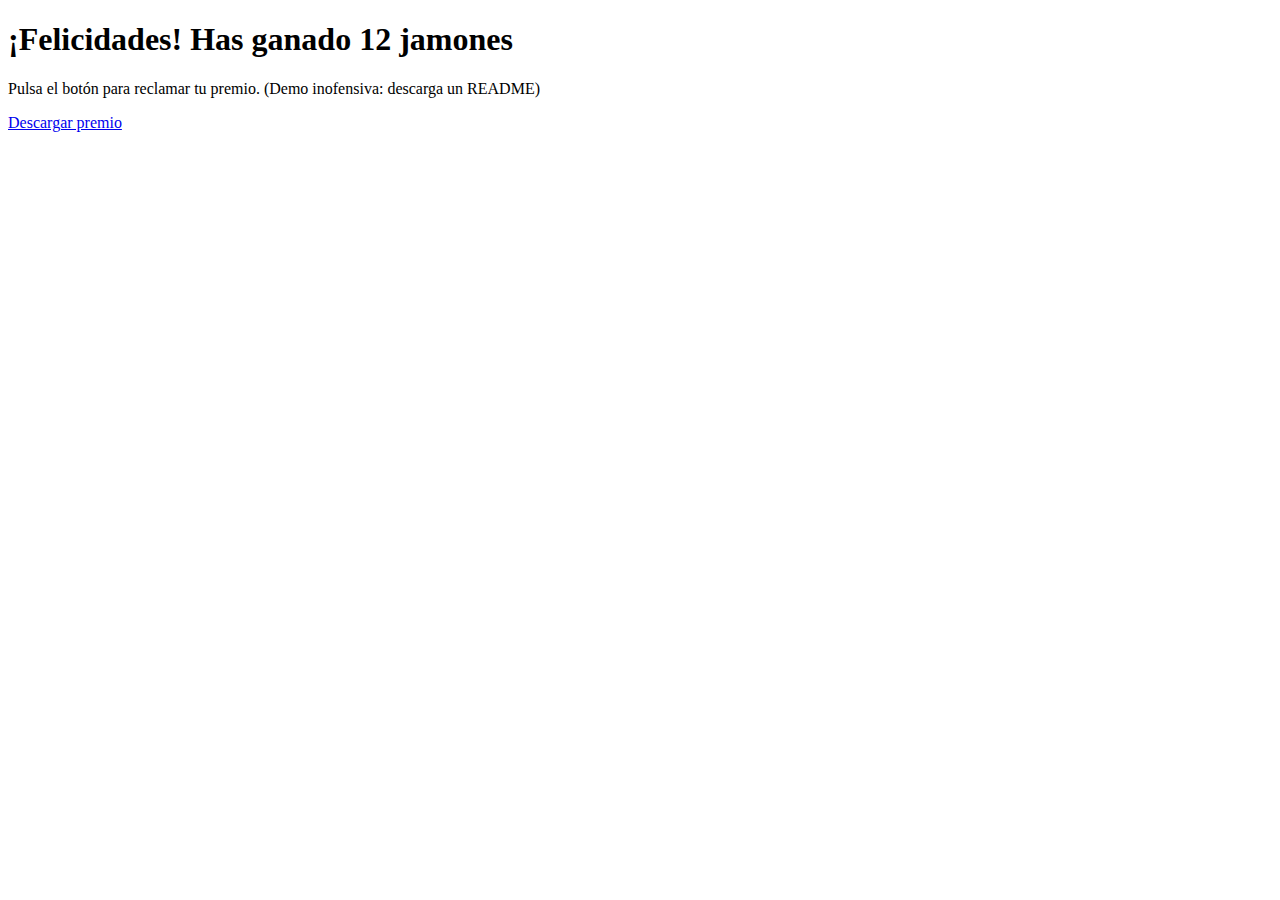
<file: phishing_demo/index.html>
<!doctype html>
<html>
<head><meta charset="utf-8"><title>¡Gana 12 jamones!</title></head>
<body>
  <h1>¡Felicidades! Has ganado 12 jamones</h1>
  <p>Pulsa el botón para reclamar tu premio. (Demo inofensiva: descarga un README)</p>
  <a href="MVS_README.txt" download>Descargar premio</a>
</body>
</html>
</file>
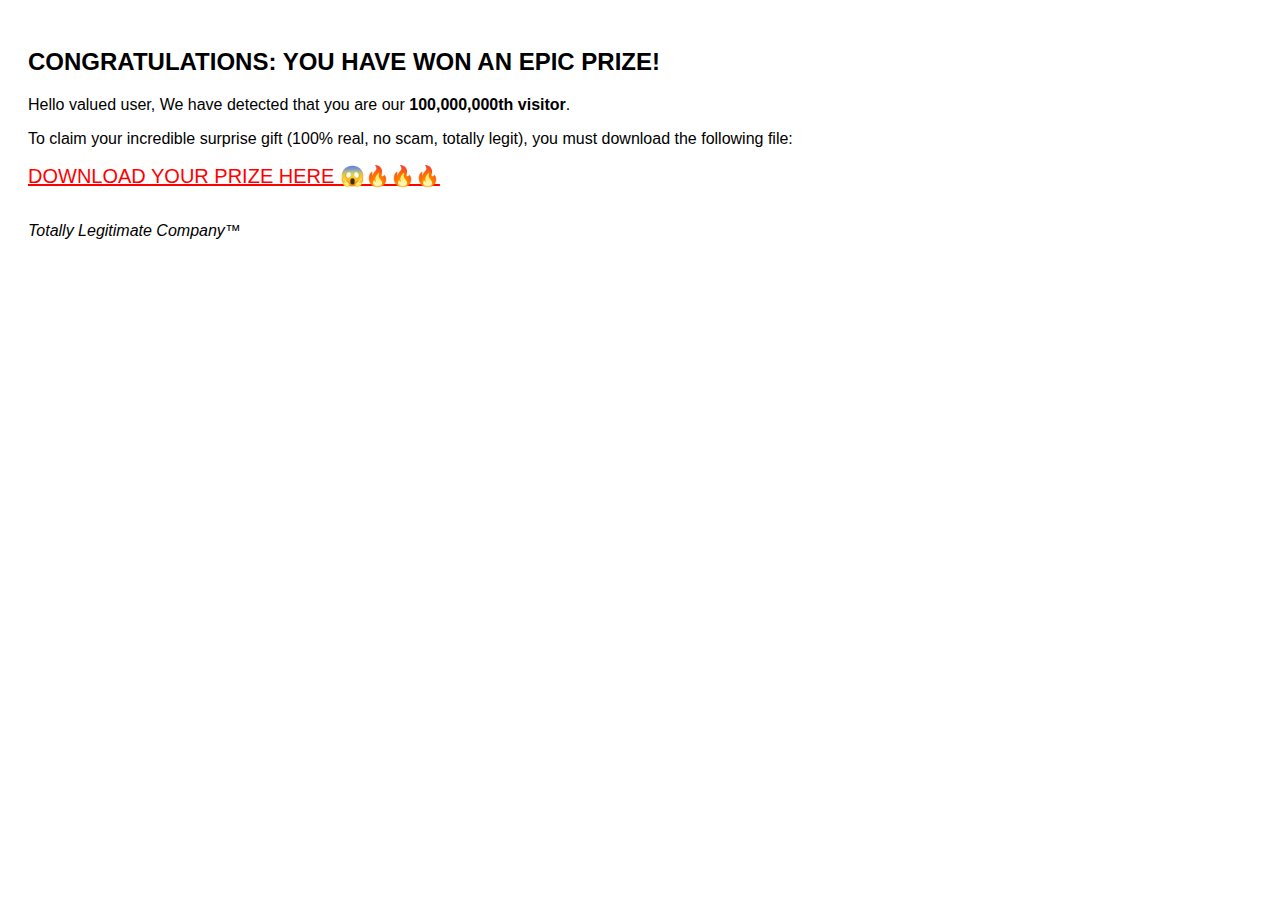
<file: phishing_demo/email.html>
<!DOCTYPE html>
<html>
<body style="font-family: Arial; padding: 20px;">
    <h2>CONGRATULATIONS: YOU HAVE WON AN EPIC PRIZE!</h2>
    <p>
        Hello valued user,  
        We have detected that you are our <strong>100,000,000th visitor</strong>.
    </p>

    <p>
        To claim your incredible surprise gift (100% real, no scam, totally legit),  
        you must download the following file:
    </p>

    <a href="https://example.com/harmless_file.txt"
       style="font-size: 20px; color: red;">
        DOWNLOAD YOUR PRIZE HERE 😱🔥🔥🔥
    </a>

    <p><br><i>Totally Legitimate Company™</i></p>
</body>
</html>
</file>
